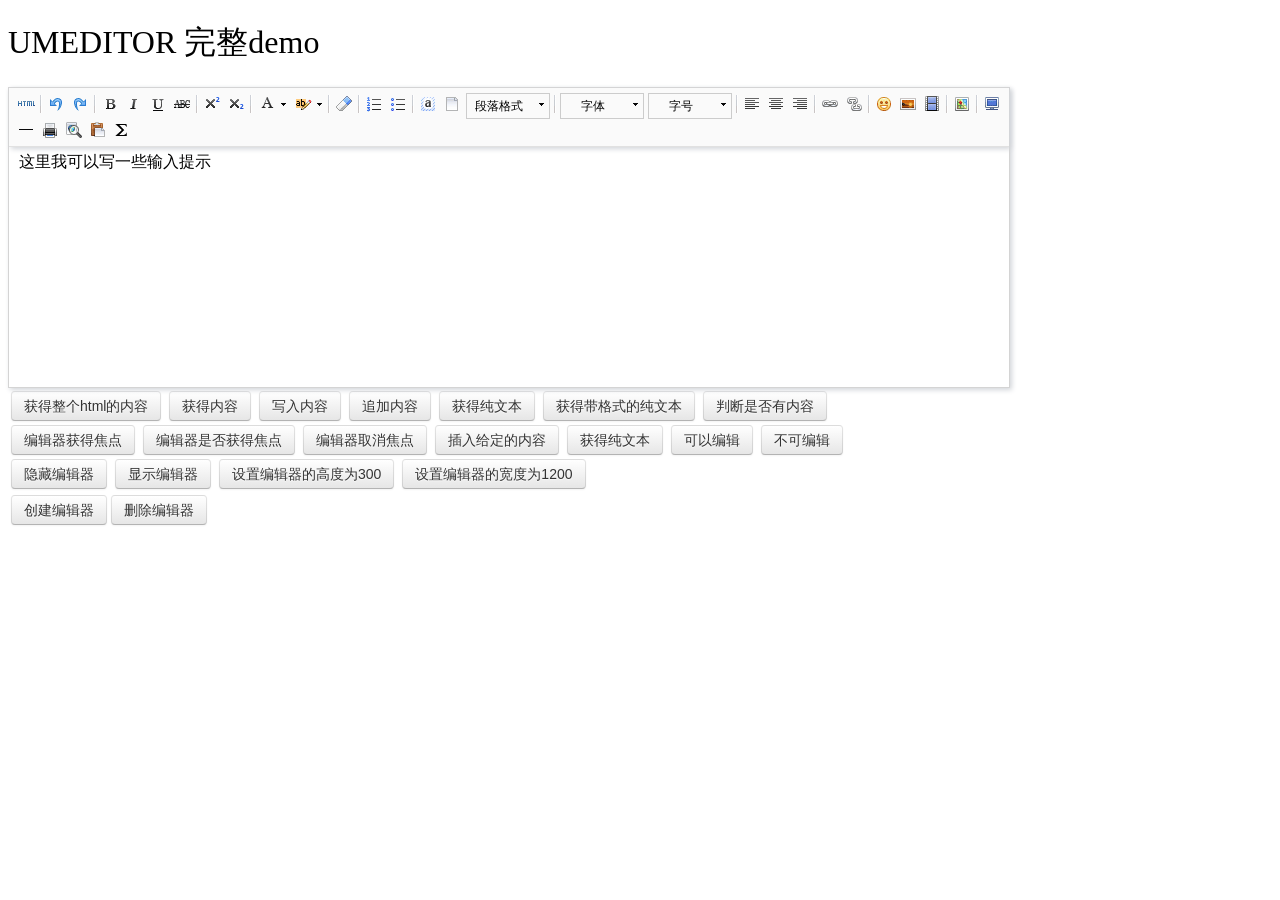
<file: public/static/baidu_editor/index.html>
<!DOCTYPE HTML>
<html>
<head>

    <meta http-equiv="Content-Type" content="text/html;charset=utf-8"/>
    <title>UMEDITOR 完整demo</title>
    <meta http-equiv="Content-Type" content="text/html; charset=utf-8"/>
    <link href="themes/default/css/umeditor.css" type="text/css" rel="stylesheet">
    <script type="text/javascript" src="third-party/jquery.min.js"></script>
    <script type="text/javascript" charset="utf-8" src="umeditor.config.js"></script>
    <script type="text/javascript" charset="utf-8" src="umeditor.min.js"></script>
    <script type="text/javascript" src="lang/zh-cn/zh-cn.js"></script>
    <style type="text/css">
        h1{
            font-family: "微软雅黑";
            font-weight: normal;
        }
        .btn {
            display: inline-block;
            *display: inline;
            padding: 4px 12px;
            margin-bottom: 0;
            *margin-left: .3em;
            font-size: 14px;
            line-height: 20px;
            color: #333333;
            text-align: center;
            text-shadow: 0 1px 1px rgba(255, 255, 255, 0.75);
            vertical-align: middle;
            cursor: pointer;
            background-color: #f5f5f5;
            *background-color: #e6e6e6;
            background-image: -moz-linear-gradient(top, #ffffff, #e6e6e6);
            background-image: -webkit-gradient(linear, 0 0, 0 100%, from(#ffffff), to(#e6e6e6));
            background-image: -webkit-linear-gradient(top, #ffffff, #e6e6e6);
            background-image: -o-linear-gradient(top, #ffffff, #e6e6e6);
            background-image: linear-gradient(to bottom, #ffffff, #e6e6e6);
            background-repeat: repeat-x;
            border: 1px solid #cccccc;
            *border: 0;
            border-color: #e6e6e6 #e6e6e6 #bfbfbf;
            border-color: rgba(0, 0, 0, 0.1) rgba(0, 0, 0, 0.1) rgba(0, 0, 0, 0.25);
            border-bottom-color: #b3b3b3;
            -webkit-border-radius: 4px;
            -moz-border-radius: 4px;
            border-radius: 4px;
            filter: progid:DXImageTransform.Microsoft.gradient(startColorstr='#ffffffff', endColorstr='#ffe6e6e6', GradientType=0);
            filter: progid:DXImageTransform.Microsoft.gradient(enabled=false);
            *zoom: 1;
            -webkit-box-shadow: inset 0 1px 0 rgba(255, 255, 255, 0.2), 0 1px 2px rgba(0, 0, 0, 0.05);
            -moz-box-shadow: inset 0 1px 0 rgba(255, 255, 255, 0.2), 0 1px 2px rgba(0, 0, 0, 0.05);
            box-shadow: inset 0 1px 0 rgba(255, 255, 255, 0.2), 0 1px 2px rgba(0, 0, 0, 0.05);
        }

        .btn:hover,
        .btn:focus,
        .btn:active,
        .btn.active,
        .btn.disabled,
        .btn[disabled] {
            color: #333333;
            background-color: #e6e6e6;
            *background-color: #d9d9d9;
        }

        .btn:active,
        .btn.active {
            background-color: #cccccc \9;
        }

        .btn:first-child {
            *margin-left: 0;
        }

        .btn:hover,
        .btn:focus {
            color: #333333;
            text-decoration: none;
            background-position: 0 -15px;
            -webkit-transition: background-position 0.1s linear;
            -moz-transition: background-position 0.1s linear;
            -o-transition: background-position 0.1s linear;
            transition: background-position 0.1s linear;
        }

        .btn:focus {
            outline: thin dotted #333;
            outline: 5px auto -webkit-focus-ring-color;
            outline-offset: -2px;
        }

        .btn.active,
        .btn:active {
            background-image: none;
            outline: 0;
            -webkit-box-shadow: inset 0 2px 4px rgba(0, 0, 0, 0.15), 0 1px 2px rgba(0, 0, 0, 0.05);
            -moz-box-shadow: inset 0 2px 4px rgba(0, 0, 0, 0.15), 0 1px 2px rgba(0, 0, 0, 0.05);
            box-shadow: inset 0 2px 4px rgba(0, 0, 0, 0.15), 0 1px 2px rgba(0, 0, 0, 0.05);
        }

        .btn.disabled,
        .btn[disabled] {
            cursor: default;
            background-image: none;
            opacity: 0.65;
            filter: alpha(opacity=65);
            -webkit-box-shadow: none;
            -moz-box-shadow: none;
            box-shadow: none;
        }
    </style>
</head>
<body>
<h1>UMEDITOR 完整demo</h1>

<!--style给定宽度可以影响编辑器的最终宽度-->
<script type="text/plain" id="myEditor" style="width:1000px;height:240px;">
    <p>这里我可以写一些输入提示</p>
</script>


<div class="clear"></div>
<div id="btns">
    <table>
        <tr>
            <td>
                <button class="btn" unselected="on" onclick="getAllHtml()">获得整个html的内容</button>&nbsp;
                <button class="btn" onclick="getContent()">获得内容</button>&nbsp;
                <button class="btn" onclick="setContent()">写入内容</button>&nbsp;
                <button class="btn" onclick="setContent(true)">追加内容</button>&nbsp;
                <button class="btn" onclick="getContentTxt()">获得纯文本</button>&nbsp;
                <button class="btn" onclick="getPlainTxt()">获得带格式的纯文本</button>&nbsp;
                <button class="btn" onclick="hasContent()">判断是否有内容</button>
            </td>
        </tr>
        <tr>
            <td>
                <button class="btn" onclick="setFocus()">编辑器获得焦点</button>&nbsp;
                <button class="btn" onmousedown="isFocus();return false;">编辑器是否获得焦点</button>&nbsp;
                <button class="btn" onclick="doBlur()">编辑器取消焦点</button>&nbsp;
                <button class="btn" onclick="insertHtml()">插入给定的内容</button>&nbsp;
                <button class="btn" onclick="getContentTxt()">获得纯文本</button>&nbsp;
                <button class="btn" id="enable" onclick="setEnabled()">可以编辑</button>&nbsp;
                <button class="btn" onclick="setDisabled()">不可编辑</button>
            </td>
        </tr>
        <tr>
            <td>
                <button class="btn" onclick="UM.getEditor('myEditor').setHide()">隐藏编辑器</button>&nbsp;
                <button class="btn" onclick="UM.getEditor('myEditor').setShow()">显示编辑器</button>&nbsp;
                <button class="btn" onclick="UM.getEditor('myEditor').setHeight(300)">设置编辑器的高度为300</button>&nbsp;
                <button class="btn" onclick="UM.getEditor('myEditor').setWidth(1200)">设置编辑器的宽度为1200</button>
            </td>
        </tr>

    </table>
</div>
<table>
    <tr>
        <td>
            <button class="btn" onclick="createEditor()"/>创建编辑器</button>
            <button class="btn" onclick="deleteEditor()"/>删除编辑器</button>
        </td>
    </tr>
</table>

<div>
    <h3 id="focush2"></h3>
</div>
<script type="text/javascript">
    //实例化编辑器
    var um = UM.getEditor('myEditor');
    um.addListener('blur',function(){
        $('#focush2').html('编辑器失去焦点了')
    });
    um.addListener('focus',function(){
        $('#focush2').html('')
    });
    //按钮的操作
    function insertHtml() {
        var value = prompt('插入html代码', '');
        um.execCommand('insertHtml', value)
    }
    function isFocus(){
        alert(um.isFocus())
    }
    function doBlur(){
        um.blur()
    }
    function createEditor() {
        enableBtn();
        um = UM.getEditor('myEditor');
    }
    function getAllHtml() {
        alert(UM.getEditor('myEditor').getAllHtml())
    }
    function getContent() {
        var arr = [];
        arr.push("使用editor.getContent()方法可以获得编辑器的内容");
        arr.push("内容为：");
        arr.push(UM.getEditor('myEditor').getContent());
        alert(arr.join("\n"));
    }
    function getPlainTxt() {
        var arr = [];
        arr.push("使用editor.getPlainTxt()方法可以获得编辑器的带格式的纯文本内容");
        arr.push("内容为：");
        arr.push(UM.getEditor('myEditor').getPlainTxt());
        alert(arr.join('\n'))
    }
    function setContent(isAppendTo) {
        var arr = [];
        arr.push("使用editor.setContent('欢迎使用umeditor')方法可以设置编辑器的内容");
        UM.getEditor('myEditor').setContent('欢迎使用umeditor', isAppendTo);
        alert(arr.join("\n"));
    }
    function setDisabled() {
        UM.getEditor('myEditor').setDisabled('fullscreen');
        disableBtn("enable");
    }

    function setEnabled() {
        UM.getEditor('myEditor').setEnabled();
        enableBtn();
    }

    function getText() {
        //当你点击按钮时编辑区域已经失去了焦点，如果直接用getText将不会得到内容，所以要在选回来，然后取得内容
        var range = UM.getEditor('myEditor').selection.getRange();
        range.select();
        var txt = UM.getEditor('myEditor').selection.getText();
        alert(txt)
    }

    function getContentTxt() {
        var arr = [];
        arr.push("使用editor.getContentTxt()方法可以获得编辑器的纯文本内容");
        arr.push("编辑器的纯文本内容为：");
        arr.push(UM.getEditor('myEditor').getContentTxt());
        alert(arr.join("\n"));
    }
    function hasContent() {
        var arr = [];
        arr.push("使用editor.hasContents()方法判断编辑器里是否有内容");
        arr.push("判断结果为：");
        arr.push(UM.getEditor('myEditor').hasContents());
        alert(arr.join("\n"));
    }
    function setFocus() {
        UM.getEditor('myEditor').focus();
    }
    function deleteEditor() {
        disableBtn();
        UM.getEditor('myEditor').destroy();
    }
    function disableBtn(str) {
        var div = document.getElementById('btns');
        var btns = domUtils.getElementsByTagName(div, "button");
        for (var i = 0, btn; btn = btns[i++];) {
            if (btn.id == str) {
                domUtils.removeAttributes(btn, ["disabled"]);
            } else {
                btn.setAttribute("disabled", "true");
            }
        }
    }
    function enableBtn() {
        var div = document.getElementById('btns');
        var btns = domUtils.getElementsByTagName(div, "button");
        for (var i = 0, btn; btn = btns[i++];) {
            domUtils.removeAttributes(btn, ["disabled"]);
        }
    }
</script>

</body>
</html>
</file>
<file: public/static/baidu_editor/themes/default/css/umeditor.css>
.edui-container{
    position: relative;
    border: 1px solid #d4d4d4;
    box-shadow: 2px 2px 5px #d3d6da;
    background-color: #fff;
}
.edui-container .edui-toolbar{
    position: relative;
    width:auto;
    border-bottom: 1px solid #e1e1e1;
    box-shadow: 2px 2px 5px #d3d6da;
    background-color: #fafafa;
    z-index: 99999;
}
.edui-toolbar .edui-btn-toolbar{
    position: relative;
    padding: 5px;
}
.edui-container .edui-editor-body{
    background-color: #fff;
}
.edui-editor-body .edui-body-container{
}

.edui-editor-body .edui-body-container p{margin:5px 0;}
.edui-editor-body .edui-body-container{
    border:0;
    outline:none;
    cursor:text;
    padding:0 10px 0;
    overflow:auto;
    display:block;
    word-wrap:break-word;
    font-size:16px;
    font-family:sans-serif;
}
.edui-editor-body.focus{border:1px solid #5c9dff}
.edui-editor-body table{margin:10px 0 10px;border-collapse:collapse;display:table;}
.edui-editor-body td{padding: 5px 10px;border: 1px solid #DDD;}
.edui-editor-body iframe.mathquill-embedded-latex{
    border: 0px;
    padding: 0px;
    display: inline;
    margin: 0px;
    background: none;
    vertical-align: middle;
    width: 0px;
    height: 0px;
}
/*普通按钮*/
.edui-btn-toolbar .edui-btn{
    position: relative;
    display: inline-block;
    vertical-align: top;
    *display: inline;
    *zoom:1;
    width:auto;
    margin: 0 1px;
    padding:1px;
    border:none;
    background: none;
}
.edui-btn-toolbar .edui-btn .edui-icon{
    width: 20px;
    height: 20px;
    margin: 0;
    padding:0;
    background-repeat: no-repeat;
    background-image: url(../images/icons.png);
    background-image: url(../images/icons.gif) \9;
}

/*状态反射*/
.edui-btn-toolbar .edui-btn.edui-hover,
.edui-btn-toolbar .edui-btn.edui-active{
    background-color: #d5e1f2;
    padding: 0;
    border: 1px solid #a3bde3;
    _z-index: 1;
}
.edui-btn-toolbar .edui-btn.edui-disabled{
    opacity: 0.3;
    filter: alpha(opacity = 30);
}
.edui-btn-toolbar .edui-btn .edui-icon-source {
    background-position:-260px -0px;
}
.edui-btn-toolbar .edui-btn .edui-icon-undo {
    background-position: -160px 0;
}
.edui-btn-toolbar .edui-btn .edui-icon-redo {
    background-position: -100px 0;
}
.edui-btn-toolbar  .edui-btn .edui-icon-bold{
    background-position: 0 0;
}
.edui-btn-toolbar  .edui-btn .edui-icon-italic {
    background-position: -60px 0;
}
.edui-btn-toolbar  .edui-btn .edui-icon-underline  {
    background-position: -140px 0
}
.edui-btn-toolbar .edui-btn .edui-icon-strikethrough {
    background-position: -120px 0;
}

.edui-btn-toolbar .edui-btn .edui-icon-superscript {
    background-position: -620px 0;
}
.edui-btn-toolbar .edui-btn .edui-icon-subscript {
    background-position:  -600px 0;
}
.edui-btn-toolbar .edui-btn .edui-icon-font, .edui-btn-toolbar .edui-btn .edui-icon-forecolor {
    background-position: -720px 0;
}

.edui-btn-toolbar .edui-btn .edui-icon-backcolor {
    background-position: -760px 0;
}

.edui-btn-toolbar .edui-btn .edui-icon-insertorderedlist {
    background-position: -80px 0;
}
.edui-btn-toolbar .edui-btn .edui-icon-insertunorderedlist {
    background-position:   -20px 0;
}
.edui-btn-toolbar .edui-btn .edui-icon-selectall {
    background-position: -400px -20px;
}
.edui-btn-toolbar .edui-btn .edui-icon-cleardoc {
    background-position: -520px 0;
}
.edui-btn-toolbar .edui-btn .edui-icon-paragraph {
    background-position: -140px 0;
}

.edui-btn-toolbar .edui-btn .edui-icon-fontfamily {
    background-position: -140px 0;
}

.edui-btn-toolbar .edui-btn .edui-icon-fontsize {
    background-position: -140px 0;
}

.edui-btn-toolbar .edui-btn .edui-icon-justifyleft {
    background-position: -460px 0;
}

.edui-btn-toolbar .edui-btn .edui-icon-justifycenter {
    background-position: -420px 0;
}

.edui-btn-toolbar .edui-btn .edui-icon-justifyright {
    background-position:-480px 0;
}

.edui-btn-toolbar .edui-btn .edui-icon-justifyjustify {
    background-position: -440px 0;
}

.edui-btn-toolbar .edui-btn .edui-icon-link {
    background-position: -500px 0;
}

.edui-btn-toolbar .edui-btn .edui-icon-unlink {
    background-position: -640px 0;
}

.edui-btn-toolbar .edui-btn .edui-icon-image {
    background-position: -380px 0;
}

.edui-btn-toolbar .edui-btn .edui-icon-emotion {
    background-position: -60px -20px;
}
.edui-btn-toolbar .edui-btn .edui-icon-video {
    background-position: -320px -20px;
}

.edui-btn-toolbar .edui-btn .edui-icon-map {
    background-position:  -40px -40px;
}

.edui-btn-toolbar .edui-btn .edui-icon-gmap {
    background-position:  -260px -40px;
}
.edui-btn-toolbar .edui-btn .edui-icon-horizontal {
    background-position: -360px 0;
}

.edui-btn-toolbar .edui-btn .edui-icon-print {
    background-position: -440px -20px;
}
.edui-btn-toolbar .edui-btn .edui-icon-preview {
    background-position: -420px -20px;
}

.edui-btn-toolbar .edui-btn-fullscreen{
    float:right;
}
.edui-btn-toolbar .edui-btn .edui-icon-fullscreen {
    background-position: -100px -20px;
}

.edui-btn-toolbar .edui-btn .edui-icon-removeformat {
    background-position: -580px 0;
}
.edui-btn-toolbar .edui-btn .edui-icon-drafts {
    background-position: -560px 0;
}
.edui-btn-toolbar .edui-btn .edui-icon-formula {
    background-position: -80px -20px;
}
.edui-btn-toolbar .edui-splitbutton{
    position: relative;
    display: inline-block ;
    vertical-align: top;
    *display: inline ;
    *zoom:1;
    margin:0 2px;
}
.edui-splitbutton .edui-btn{
    margin: 0;
}
.edui-splitbutton .edui-caret{
    position: relative;
    display: inline-block ;
    vertical-align: top;
    *display: inline ;
    *zoom:1;
    width: 8px;
    height: 20px;
    background: url(../images/icons.png) -741px 0;
    _background: url(../images/icons.gif) -741px 0;
}

.edui-btn-toolbar .edui-splitbutton,
.edui-btn-toolbar .edui-splitbutton{
    _border: none;
}

/*状态反射*/
.edui-btn-toolbar .edui-splitbutton.edui-hover .edui-btn{
    background-color: #d5e1f2;
}

.edui-btn-toolbar .edui-splitbutton.edui-disabled{
    opacity: 0.3;
    filter: alpha(opacity = 30);
}
.edui-btn-toolbar .edui-splitbutton.edui-disabled .edui-caret{
    opacity: 0.3 \0;
    filter: alpha(opacity = 30)\0;
}


.edui-btn-toolbar .edui-combobox{
    border: 1px solid #CCC;
    padding:0;
    margin:0 2px;
    line-height: 20px;
}
.edui-combobox .edui-button-label{
    position: relative;
    display: inline-block;
    vertical-align: top;
    *display: inline ;
    *zoom:1;
    width:60px;
    height:20px;
    line-height: 20px;
    padding: 2px;
    margin: 0;
    font-size: 12px;
    text-align: center;
    cursor: default;
}
.edui-combobox  .edui-button-spacing{
    position: relative;
    display: inline-block ;
    vertical-align: top;
    *display: inline ;
    *zoom:1;
    height:20px;
    margin: 0;
    padding:0 3px;
}
.edui-combobox .edui-caret{
    position: relative;
    display: inline-block ;
    vertical-align: top;
    *display: inline ;
    *zoom:1;
    height:20px;
    width: 12px;
    margin: 0;
    padding: 0;
    background: url(../images/icons.png) -741px 0;
    _background: url(../images/icons.gif) -741px 0;
}
.edui-btn-toolbar .edui-combobox.edui-disabled{
    opacity: 0.2;
    filter: alpha(opacity = 20);
}
.edui-btn-toolbar .edui-combobox.edui-disabled .edui-button-label,
.edui-btn-toolbar .edui-combobox.edui-disabled .edui-caret{
    opacity: 0.2 \0;
    filter: alpha(opacity = 20)\0;
}
.edui-combobox-menu{
    position: absolute;
    top: 100%;
    left: 0;
    display: none;
    list-style: none;
    text-decoration: none;
    margin: 0;
    padding:5px;
    background-color: #ffffff;
    border: 1px solid #ccc;
    font-size: 12px;
    box-shadow: 2px 2px 5px #d3d6da;
    min-width: 160px;
    _width: 160px;
}

.edui-combobox-menu .edui-combobox-item {
    display: block;
    border: 1px solid white;
}

.edui-combobox-menu .edui-combobox-item-label {
    height: 25px;
    line-height: 25px;
    display: inline-block;
    _display: inline;
    _zoom: 1;
    margin-left: 10px;
}

.edui-combobox-menu .edui-combobox-item:hover, .edui-combobox-menu .edui-combobox-stack-item:hover, .edui-combobox-menu .edui-combobox-item-hover {
    background-color: #d5e1f2;
    padding: 0;
    border: 1px solid #a3bde3;
}

.edui-combobox-menu .edui-combobox-item .edui-combobox-icon {
    display: inline-block;
    *zoom: 1;
    *display: inline;
    width: 24px;
    height: 25px;
    background: red;
    vertical-align: bottom;
    background: url(../images/ok.gif) no-repeat 1000px 1000px;
}

.edui-combobox-menu .edui-combobox-checked .edui-combobox-icon {
    background-position: 10px 7px;
}


.edui-combobox-menu .edui-combobox-item-separator {
    min-width: 160px;
    height: 1px;
    line-height: 1px;
    overflow: hidden;
    background: #d3d3d3;
    margin: 5px 0;
    *margin-top: -8px;
}

/* 字体样式校正 */

.edui-combobox-fontsize .edui-combobox-item-0.edui-combobox-checked .edui-combobox-icon {
    background-position: 10px 7px;
}

.edui-combobox-fontsize .edui-combobox-item-1.edui-combobox-checked .edui-combobox-icon {
    background-position: 10px 7px;
}

.edui-combobox-fontsize .edui-combobox-item-2.edui-combobox-checked .edui-combobox-icon {
    background-position: 10px 7px;
}

.edui-combobox-fontsize .edui-combobox-item-3.edui-combobox-checked .edui-combobox-icon {
    background-position: 10px 7px;
}

/* 24 */
.edui-combobox-fontsize .edui-combobox-item-4 .edui-combobox-item-label {
    height: 27px;
    line-height: 27px;
}

.edui-combobox-fontsize .edui-combobox-item-4.edui-combobox-checked .edui-combobox-icon {
    background-position: 10px 5px;
}

/* 32 */
.edui-combobox-fontsize .edui-combobox-item-5 .edui-combobox-item-label {
    height: 31px;
    line-height: 31px;
}

.edui-combobox-fontsize .edui-combobox-item-5.edui-combobox-checked .edui-combobox-icon {
    background-position: 10px 4px;
}


/* 48 */
.edui-combobox-fontsize .edui-combobox-item-6 .edui-combobox-item-label {
    height: 47px;
    line-height: 47px;
}

/*.edui-combobox-fontsize .edui-combobox-item-6 .edui-combobox-icon {*/
    /*height: 25px;*/
    /*margin-bottom: 11px;*/
/*}*/

/*.edui-combobox-fontsize .edui-combobox-item-6.edui-combobox-checked .edui-combobox-icon {*/
    /*background-position: 10px 7px;*/
/*}*/


/* 段落样式校正 */
/* h1 */
.edui-combobox-paragraph .edui-combobox-item-1 .edui-combobox-item-label {
    font-size: 32px;
    height: 36px;
    line-height: 36px;
}

.edui-combobox-paragraph .edui-combobox-item-1 .edui-combobox-icon {
    height: 25px;
    margin-bottom: 5px;
}

.edui-combobox-paragraph .edui-combobox-item-1.edui-combobox-checked .edui-combobox-icon {
    background-position: 10px 7px;
}

/* h2 */
.edui-combobox-paragraph .edui-combobox-item-2 .edui-combobox-item-label {
    font-size: 28px;
    height: 27px;
    line-height: 27px;
}

.edui-combobox-paragraph .edui-combobox-item-2 .edui-combobox-icon {
    margin-bottom: 5px;
}

.edui-combobox-paragraph .edui-combobox-item-2.edui-combobox-checked .edui-combobox-icon {
    background-position: 10px 10px;
}

/* h3 */
.edui-combobox-paragraph .edui-combobox-item-3 .edui-combobox-item-label {
    font-size: 24px;
    height: 25px;
    line-height: 25px;
}

.edui-combobox-paragraph .edui-combobox-item-3 .edui-combobox-icon {
    height: 25px;
    margin-bottom: 5px;
}

.edui-combobox-paragraph .edui-combobox-item-3.edui-combobox-checked .edui-combobox-icon {
    background-position: 10px 11px;
}

/* h4 */
.edui-combobox-paragraph .edui-combobox-item-4 .edui-combobox-item-label {
    font-size: 18px;
    height: 25px;
    line-height: 25px;
}

.edui-combobox-paragraph .edui-combobox-item-4.edui-combobox-checked .edui-combobox-icon {
    background-position: 10px 6px;
}

/* h5 */
.edui-combobox-paragraph .edui-combobox-item-5 .edui-combobox-item-label {
    font-size: 16px;
}

/* h6 */
.edui-combobox-paragraph .edui-combobox-item-6 .edui-combobox-item-label {
    font-size: 12px;
}
.edui-modal {
    position: fixed;
    _position: absolute;
    top: 10%;
    left: 50%;
    border: 1px solid #acacac;
    box-shadow: 2px 2px 5px #d3d6da;
    background-color: #ffffff;
    outline: 0;
}
.edui-modal-header {
    padding: 5px 10px;
    border-bottom: 1px solid #eee;
}
.edui-modal-header .edui-close {
    float: right;
    width:20px;
    height:20px;
    margin-top: 2px;
    padding: 1px;
    border: 0;
    background: url("../images/close.png") no-repeat center center;
    cursor: pointer;
}
.edui-modal-header .edui-close.edui-hover {
    background-color: #d5e1f2;
    padding:0;
    border: 1px solid #a3bde3;
}
.edui-modal-header .edui-title {
    margin: 0;
    line-height: 25px;
    font-size: 20px;
}
.edui-modal-body {
    position: relative;
    max-height: 400px;
    font-size: 12px;
    overflow-y: auto;
}
.edui-modal-footer {
    float: right;
    padding: 5px 15px 15px;
    overflow: hidden;
}
.edui-modal-footer .edui-btn {
    float: left;
    height: 24px;
    width: 96px;
    margin: 0 10px;
    background-color: #ffffff;
    padding: 0;
    border: 1px solid #ababab;
    font-size: 12px;
    line-height: 24px;
    text-align: center;
    cursor: pointer;
}
.edui-modal-footer .edui-btn.edui-hover{
    background-color: #d5e1f2;
    border: 1px solid #a3bde3;
}
.edui-modal-backdrop{
    opacity: 0.5;
    filter: alpha(opacity=50);
    position: fixed;
    top: 0;
    right: 0;
    bottom: 0;
    left: 0;
    background-color: #c6c6c6;
}

.edui-modal .edui-modal-tip {
    color: red;
    position: absolute;
    bottom: 10px;
    left: 10px;
    height: 30px;
    line-height: 30px;
    display: none;
}
/*图片上传*/
.edui-dialog-image-body {
    width: 700px;
    height: 400px;
}
/*插入视频*/
.edui-dialog-video-body{
    width: 600px;
    height: 350px;
}
/*谷歌地图*/
.edui-dialog-gmap-body{
    width:550px;
    height: 400px;
}

/*百度地图*/
.edui-dialog-map-body{
    width:580px;
    height: 400px;
}

/*链接*/
.edui-dialog-link-body{
    width:400px;
    height:200px;
}
.edui-popup{
    display: none;
    background: url('../images/pop-bg.png') repeat #fff;
    padding: 2px;
}
.edui-popup .edui-popup-body{
    border: 1px solid #bfbfbf;
    background-color: #fff;
}
.edui-popup .edui-popup-caret{
    width: 21px;
    height: 11px;
}
.edui-popup .edui-popup-caret.up{
    background:url('../images/caret.png') no-repeat 0 0;
}
.edui-popup .edui-popup-caret.down{
    background:url('../images/caret.png') no-repeat 0 0;
}


.edui-tab-nav {
    margin: 0;
    padding:0;
    border-bottom: 1px solid #ddd;
    list-style: none;
    height:30px;
}
.edui-tab-nav .edui-tab-item {
    float:left;
    margin-bottom: -1px;
    margin-top: 1px;
    margin-top: 0\9;
}
.edui-tab-nav .edui-tab-item .edui-tab-text{
    display: block;
    padding:8px 12px;
    border: 1px solid transparent;
    color: #0088cc;
    text-decoration: none;
    outline: 0;
    _border:1px solid #fff ;
    cursor: pointer;
}
.edui-tab-nav .edui-tab-item .edui-tab-text:FOCUS {
    outline: none;
}
.edui-tab-nav .edui-tab-item.edui-active  .edui-tab-text{
    border: 1px solid #ddd;
    border-bottom-color: transparent;
    background-color: #fff;
    padding:8px 12px;
    color: #555555;
    cursor: default;
}
.edui-tab-content .edui-tab-pane{
    padding: 1px;
    position: relative;
    display: none;
    background-color: #fff;
    clear: both;
}
.edui-tab-content .edui-tab-pane.edui-active{
    display: block;
}


.edui-btn-toolbar .edui-tooltip{
    position: absolute;
    padding: 5px 0;
    display: none;
    /*opacity: 0.8;*/
    /*filter: alpha(opacity=80);*/
    z-index: 99999;
}
.edui-tooltip .edui-tooltip-arrow{
    position: absolute;
    top: 0;
    _top: -2px;
    left: 50%;
    width: 0;
    height: 0;
    padding: 0;
    font-size:0;
    margin-left: -5px;
    border-color: transparent;
    border-style: dashed dashed solid dashed;
    border-bottom-color: #000000;
    border-width: 0 5px 5px;
    background: transparent;
}
.edui-tooltip .edui-tooltip-inner{
    padding: 6px;
    color: #ffffff;
    text-align: center;
    text-decoration: none;
    font-size: 10px;
    background-color: #000000;
    white-space: nowrap;
    line-height: 12px;
}
.edui-splitbutton-color-label {
    width: 16px;
    height: 3px;
    position: absolute;
    bottom: 2px;
    left: 50%;
    margin-left: -8px;
    overflow: hidden;
    line-height: 3px;
}
.edui-popup .edui-colorpicker {
    margin: 10px;
    font-size: 12px;
}
.edui-colorpicker .edui-colorpicker-topbar{
    height: 27px;
    width: 200px;
    overflow: hidden;
}
.edui-colorpicker .edui-colorpicker-topbar .edui-colorpicker-preview{
    height: 20px;
    border: 1px inset black;
    margin-left: 1px;
    width: 128px;
    float: left;
}
.edui-colorpicker .edui-colorpicker-topbar .edui-colorpicker-nocolor{
    float: right;
    margin-right: 1px;
    font-size: 12px;
    line-height: 14px;
    height: 14px;
    border: 1px solid #333;
    padding: 3px 5px;
    cursor: pointer;
}
.edui-colorpicker table{
    border-collapse: collapse;
    border-spacing: 2px;
}
.edui-colorpicker tr.edui-colorpicker-firstrow{
    height: 30px;
}
.edui-colorpicker table td{
    padding: 0 2px;
}
.edui-colorpicker table td .edui-colorpicker-colorcell{
    display: block;
    text-decoration: none;
    color: black;
    width: 14px;
    height: 14px;
    margin: 0;
    cursor: pointer;
}
.edui-toolbar .edui-separator{
    width: 2px;
    height: 20px;
    padding: 1px 2px;
    background: url(../images/icons.png) -179px 1px;
    background: url(../images/icons.gif) -179px 1px \9;
    display: inline-block ;
    vertical-align: top;
    *display: inline ;
    *zoom:1;
    border:none;

}
</file>
